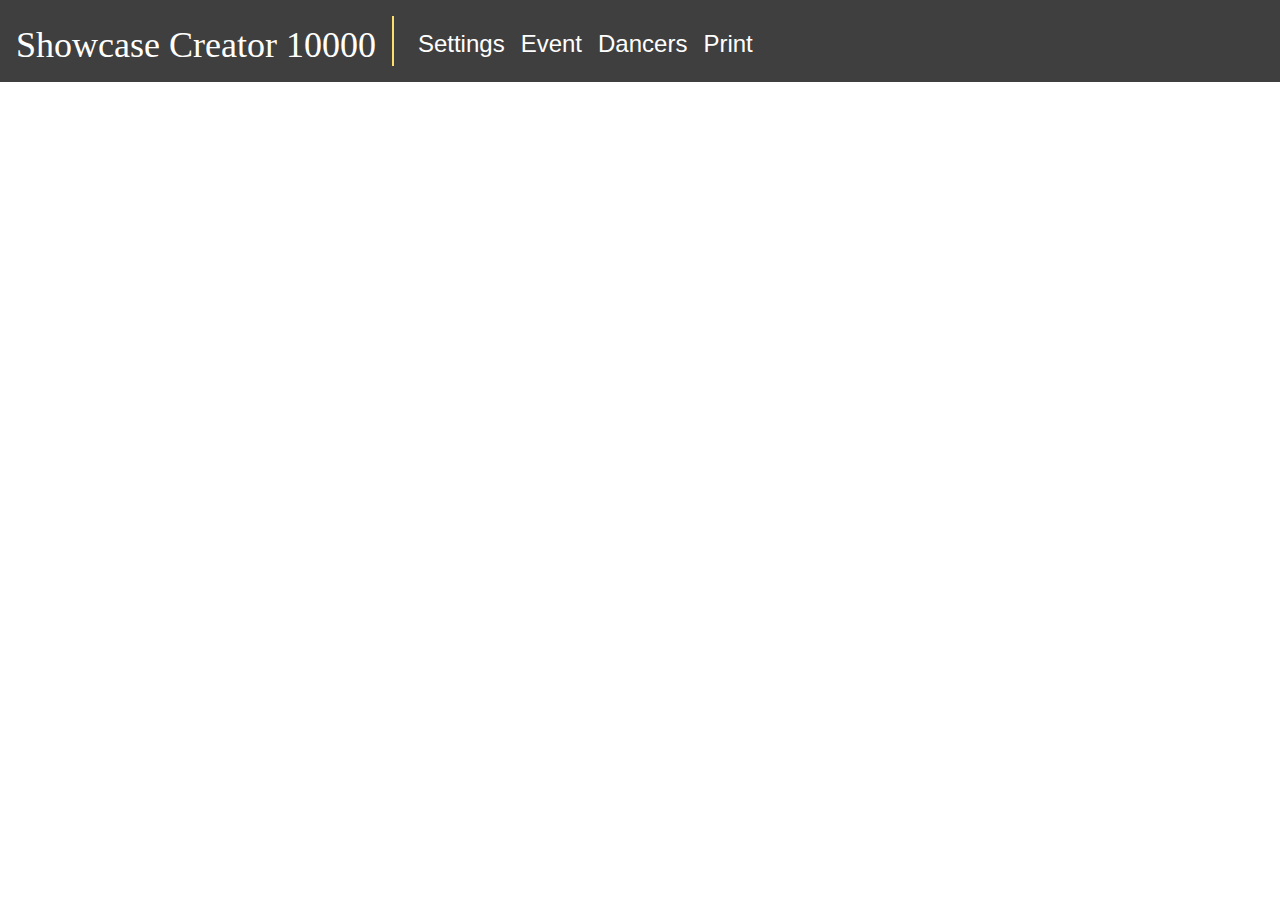
<file: index.html>
<html lang="en">
  <dialog id="modal" class="modal"></dialog>
  <head>
    <meta charset="UTF-8">
    <meta name="viewport" content="width=device-width, initial-scale=1.0">
    <meta http-equiv="X-UA-Compatible" content="ie=edge">
    <title>Showcase Entry Generator</title>
    <link rel="stylesheet" href="https://fonts.googleapis.com/css2?family=Material+Symbols+Outlined:opsz,wght,FILL,GRAD@20..48,100..700,0..1,-50..200" />
    <link rel="stylesheet" href="./style.css">
  </head>
  <header>
    Showcase Creator 10000
    <div class="vb"></div>
    <nav>
      <button class="nav-buttons" id="nav-settings">Settings</button>
      <button class="nav-buttons" id="nav-event">Event</button>
      <button class="nav-buttons" id="nav-dancers">Dancers</button>
      <button class="nav-buttons" id="nav-print">Print</button>
    </nav>
  </header>
  <body>
    <div id="application-body">
    <script type="module" src="src/app/app.js"></script>
  </body>
</html>
</file>
<file: style.css>
/* Variables Colors */
:root {
  --black: #202020;
  --dark-grey: #3F3F3F;
  --grey: #707070;
  --light-grey: #d3d3d3;
  --accent-yellow: #FFDF6C;
  --white: #FFFFFF;

}

/* Globals */
header {
  background-color: var(--dark-grey);
  font-size: 36px;
  color: var(--white);
  display: flex;
  align-items: flex-end;
  margin: 0;
  padding: 16px;
}

html, body {
  background-color: var(--white);
  box-sizing: border-box;
  margin: 0;
  padding: 0;
  font-size: 24px;
  color: var(--black);
}

input[type=text], input[type=number] {
  border: none;
  border-bottom: 1px solid var(--black);
  font-size: 20px;
}

input[type=text]:focus {
  outline: none;
}

input[type=number] {
  width: 40%;
}

button {
  font-size: 24px;
  display: flex;
  align-items: center;
  justify-content: center;
  padding: 0;
}

main {
  margin: 16px;
}

textarea {
  width: 100%;
}

/* General */
.drag-indicator {
  cursor: move;
}

/* Header/Nav Items */

.vb {
  width: 2px;
  height: 50px;
  background-color: var(--accent-yellow);
  margin: 0 16px 0 16px;
}

.nav-buttons {
  background-color: inherit;
  font-size: 24px;
  float: left;
  border: none;
  outline: none;
  cursor: pointer;
  transition: 0.3s;
  color: var(--white);
  margin: 8px;
}

.nav-buttons:hover {
  color: var(--accent-yellow);
}

.nav-active {
  color: var(--accent-yellow);
}

/* Settings */

.settings-dances {
  display: flex;
  height: 500px;
}

/* Dance Tables */

.dance-table {
  width: 40vw;
  min-width: 600px;
  height: 75%;
  margin: 8px;
}

.dance-card-table-content {
  overflow-y: auto;
  height: 100%;
}

.card-header {
  font-weight: 700;
}

.dance-card {
  display: grid;
  grid-template-columns: 2% 5% auto 25% 25%;
  align-items: end;
  border: 1px solid var(--grey);
  margin: 8px 0 8px 0;
  padding: 8px;
  justify-items: center;
}

.add-dance {
  width: 100%;
}

/* Dance Groups */
.dance-groups {
  max-width: 60vw;
  display: flex;
  margin: 8px;
  overflow-x: auto;
}

.add-dance-group {
  min-width: 200px;
  height: calc(100% - 32px);
  margin: 8px;
}

.dance-group-card {
  margin: 8px;
  width: 250px;
  min-width: 250px;
  height: calc(100% - 32px);
  border: 1px solid var(--grey);
}

.dance-group-title {
  width: 100%;
  margin: 8px 0 8px 0;
  padding-left: 8px;
}

.dance-group-item-title{
  display: flex;
  justify-content: start;
  align-items: center;
}
.dance-group-item-helper {
  height: 5px;
  background-color: var(--accent-yellow);
}

.dance-group-item {
  height: 30px;
  display: flex;
  justify-content: space-between;
  align-items: center;
}

.close-button-dance-group {
  position: relative;
  top: -35px;
  left: 216;
}

.icon-button {
  background: none;
  border: none;
  border-radius: 50%;
  width: 20px;
  height: 20px;
  font-size: 20px;
  display: flex;
  justify-content: middle;
  align-items: center;
  margin-right: 8px;
  margin-left: 8px;
}

.icon-button:hover {
  background-color: var(--light-grey);
}

/* Entry Table */
.entries-table {
  height: 100%;
}
.entries-table-content {
  height: 100%;
  overflow-y: auto;
}

.entry-card {
  display: grid;
  grid-template-columns: 10% 10% 30% 30% auto 25px 25px;
  align-items: end;
  border: 1px solid var(--grey);
  margin: 8px 0 8px 0;
  padding: 8px;
}

/* Dancer Tables */

.dancer-table {
  height: 65%;
  margin: 8px;
}

.dancer-card-table-content {
  overflow-y: auto;
  height: 100%;
}

.dancer-card {
  display: grid;
  grid-template-columns: 10% 60% auto 25px 25px;
  align-items: end;
  border: 1px solid var(--grey);
  margin: 8px 0 8px 0;
  padding: 8px;
  justify-items: center;
}

.dancer-name {
  width: 100%
}

.add-dancer {
  width: 250px;
}

.dancer-bib {
  width: 3.5ch;
}

.button {
  background: none;
  border-width: 2px;
  margin: 8px;
  padding: 8px;
}

.button + button:hover {

}

.confirm-delete {
  color: red;
}

.confirm-modal-button-wrapper {
  display: flex;
  justify-content: flex-end;
}
/* Event */

.entries-table {
  height: 65%;
  margin: 8px;
}

.entries-card-table-content {
  overflow-y: auto;
  height: 100%;
}

.entries-name {
  width: 100%;
}

.entries-card {
  display: grid;
  grid-template-columns: 5ch auto auto auto 8ch auto;
  align-items: end;
  border: 1px solid var(--grey);
  margin: 8px 0 8px 0;
  padding: 8px;
  justify-items: center;
}
</file>
